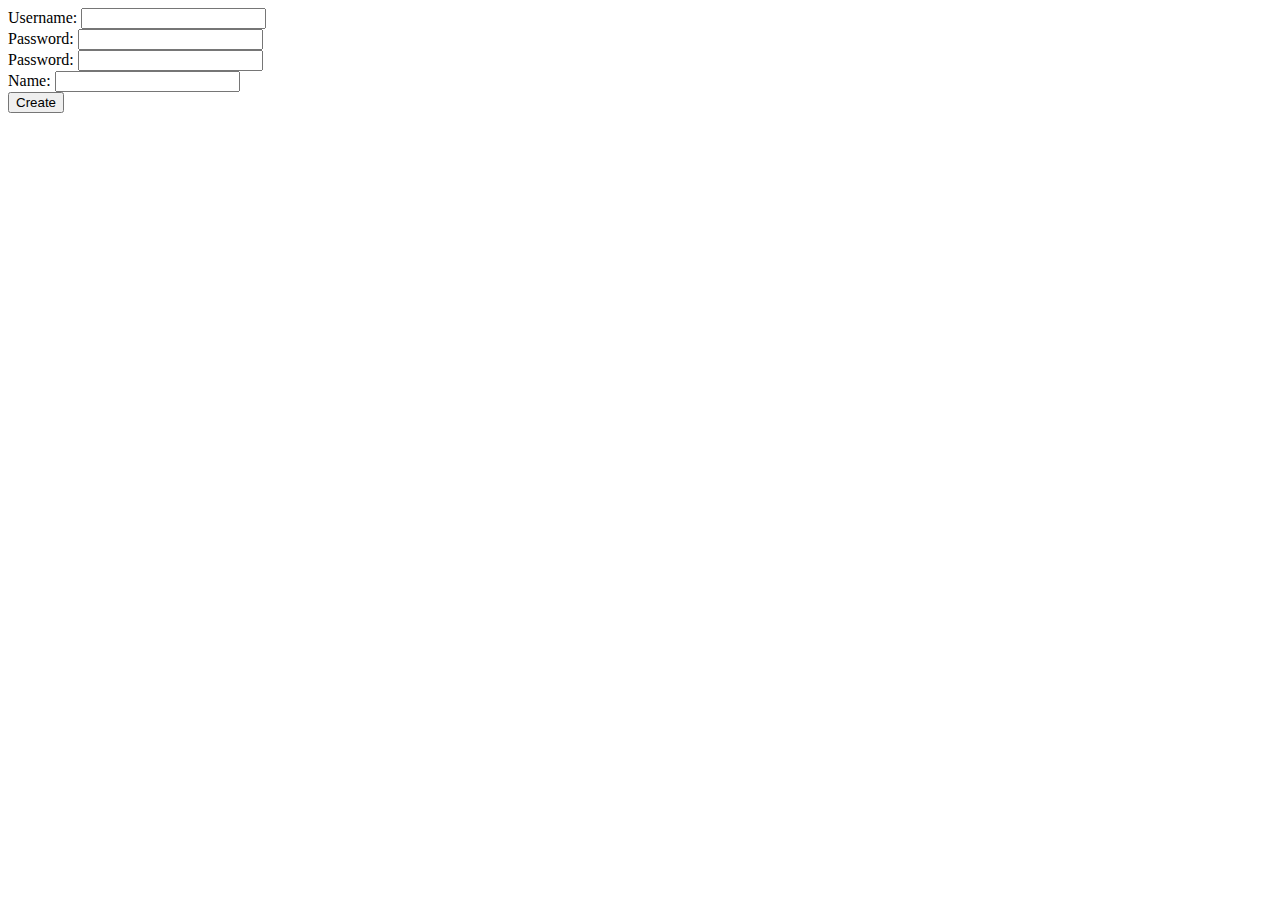
<file: index.html>
<!DOCTYPE html>

<html style="height: 100%;" ng-app="WoEApp">
    <head>
        <link rel="stylesheet" type="text/css" href="style.css" />
		<script src="js/angular.min.js"></script>
		<script src="js/angular-ui-router.js"></script>
		<script src="js/app.js"></script>
        <title>World of Workout</title>
    </head>
    <body style="height: 100%;">

        <ui-view></ui-view>


		<script type="text/ng-template" id="/home.html">
			<section style="height: 100%;">
				<ul id="menu">
					<li><a href>Profile</a></li>
					<li><a href>Workouts</a></li>
				</ul>
            
				<iframe id="content" src="profile.php"></iframe>
			</section>
		</script>

    </body>
</html>
</file>
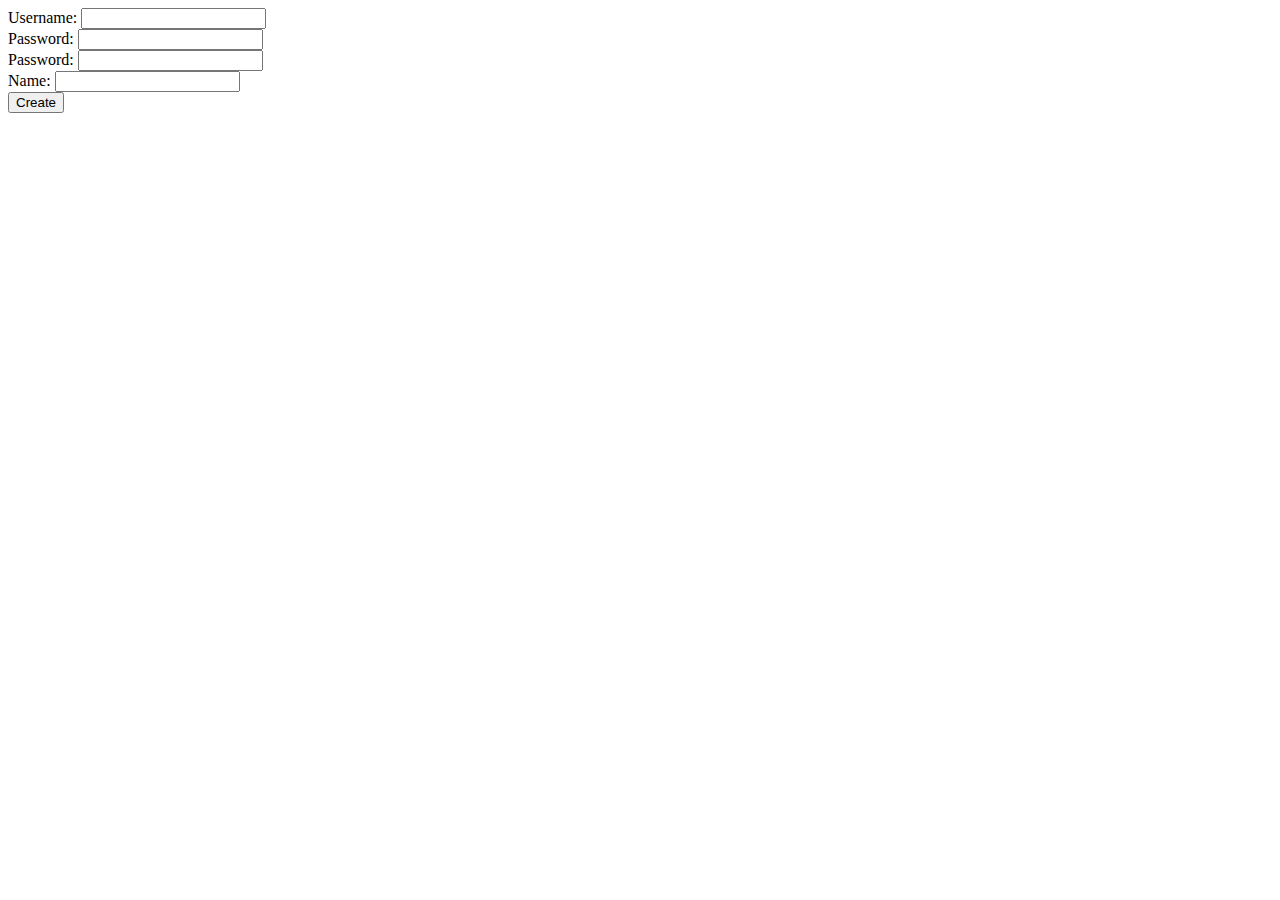
<file: createAccount.html>
<html>
    <head>
        <link rel="stylesheet" type="text/css" href="style.css" />
    </head>
    <body>
		<form ng-submit="createUser()">
			Username: <input type="text" ng-model="user" />
			<br />
			Password: <input type="password" ng-model="pass_one" />
			<br />
			Password: <input type="password" ng-model="pass_two" />
			<br />
			Name: <input type="text" ng-model="name" />
			<br />
			<button type="submit">Create</button>
		</form>
    </body>
</html>
</file>
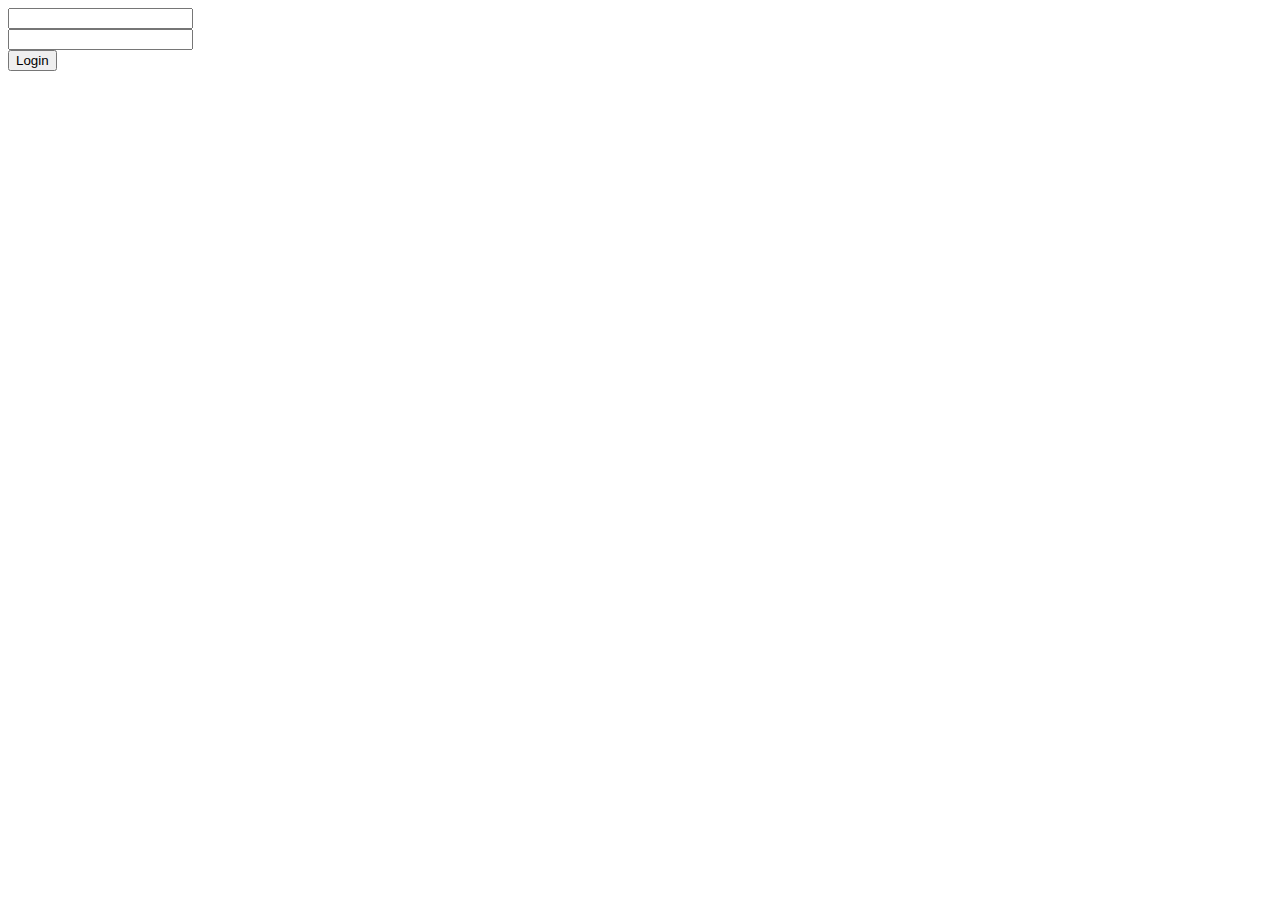
<file: login.html>
<html>
    <head>
        <link rel="stylesheet" type="text/css" href="style.css" />
    </head>
    <body>

		<script type="text/javascript">
			checkCookie();
		</script>

		<form ng-submit="login()">
			<input type="text" ng-model="user" />
			<br />
			<input type="password" ng-model="pass" />
			<br />
			<button type="submit">Login</button>
		</form>
    </body>
</html>
</file>
<file: style.css>
﻿ul#menu {
    padding-left: 0px;
}

ul#menu li {
    display: inline;
}

ul#menu li a {
    background-color: darkslategrey;
    color: white;
    padding: 10px 20px;
    text-decoration: none;
    border-radius: 8px 8px 8px 8px;
}

ul#menu li a:hover {
    background-color: black;
}

iframe#content {
    padding-left: 50px;
    padding-right: 50px;
    border: 0px;
    border-top: 2px solid black;
    width: 80%;
    height: 90%;
}

hr {
    width: 500px;
    float: left;
}

div#stats {
    padding-left: 50px;
}

img#profile_picture {
    height: 200px;
    width: 200px;
}

span#stat_name {
    float: left;
    width: 400px;
}
</file>
